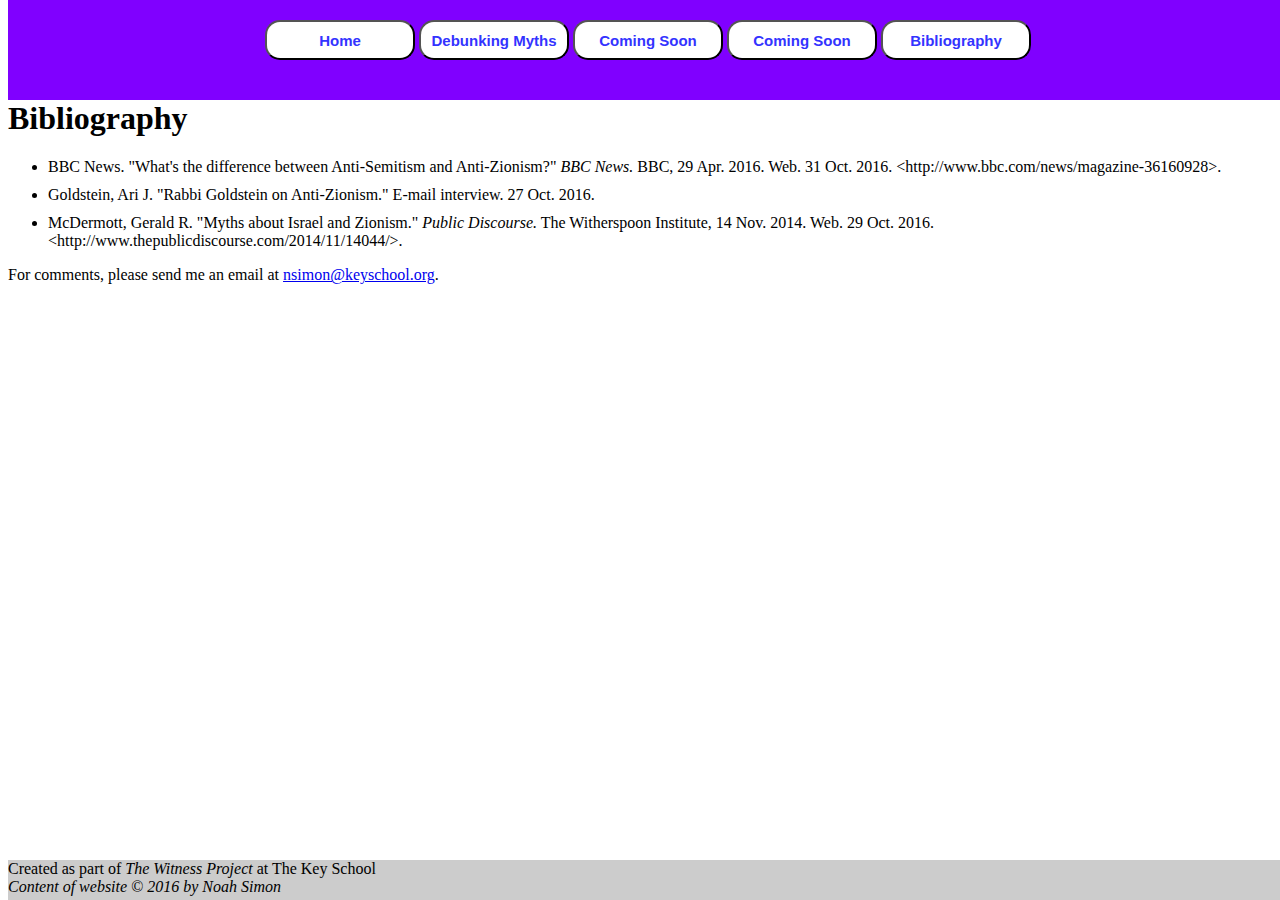
<file: bib.html>
<!DOCTYPE html>
<html>
	<head>
		<title>Bibliography</title>
		<script src="w3include.js"></script>
	</head>
	<body>
		<div w3-include-html="common.html"></div>
		<div id="main">
			<h1>Bibliography</h1>
			<ul>
				<li>BBC News. "What's the difference between Anti-Semitism and Anti-Zionism?" <cite>BBC News.</cite> BBC, 29 Apr. 2016. Web. 31 Oct. 2016. &lt;http://www.bbc.com/news/magazine-36160928>.</li>
				<li>Goldstein, Ari J. "Rabbi Goldstein on Anti-Zionism." E-mail interview. 27 Oct. 2016.</li>
				<li>McDermott, Gerald R. "Myths about Israel and Zionism." <cite>Public Discourse.</cite> The Witherspoon Institute, 14 Nov. 2014. Web. 29 Oct. 2016. &lt;http://www.thepublicdiscourse.com/2014/11/14044/>.</li>
			</ul>
			For comments, please send me an email at <a href="mailto:nsimon@keyschool.org">nsimon@keyschool.org</a>.
		</div>
	</body>
	<script>
	w3IncludeHTML();
	</script>
</html>
</file>
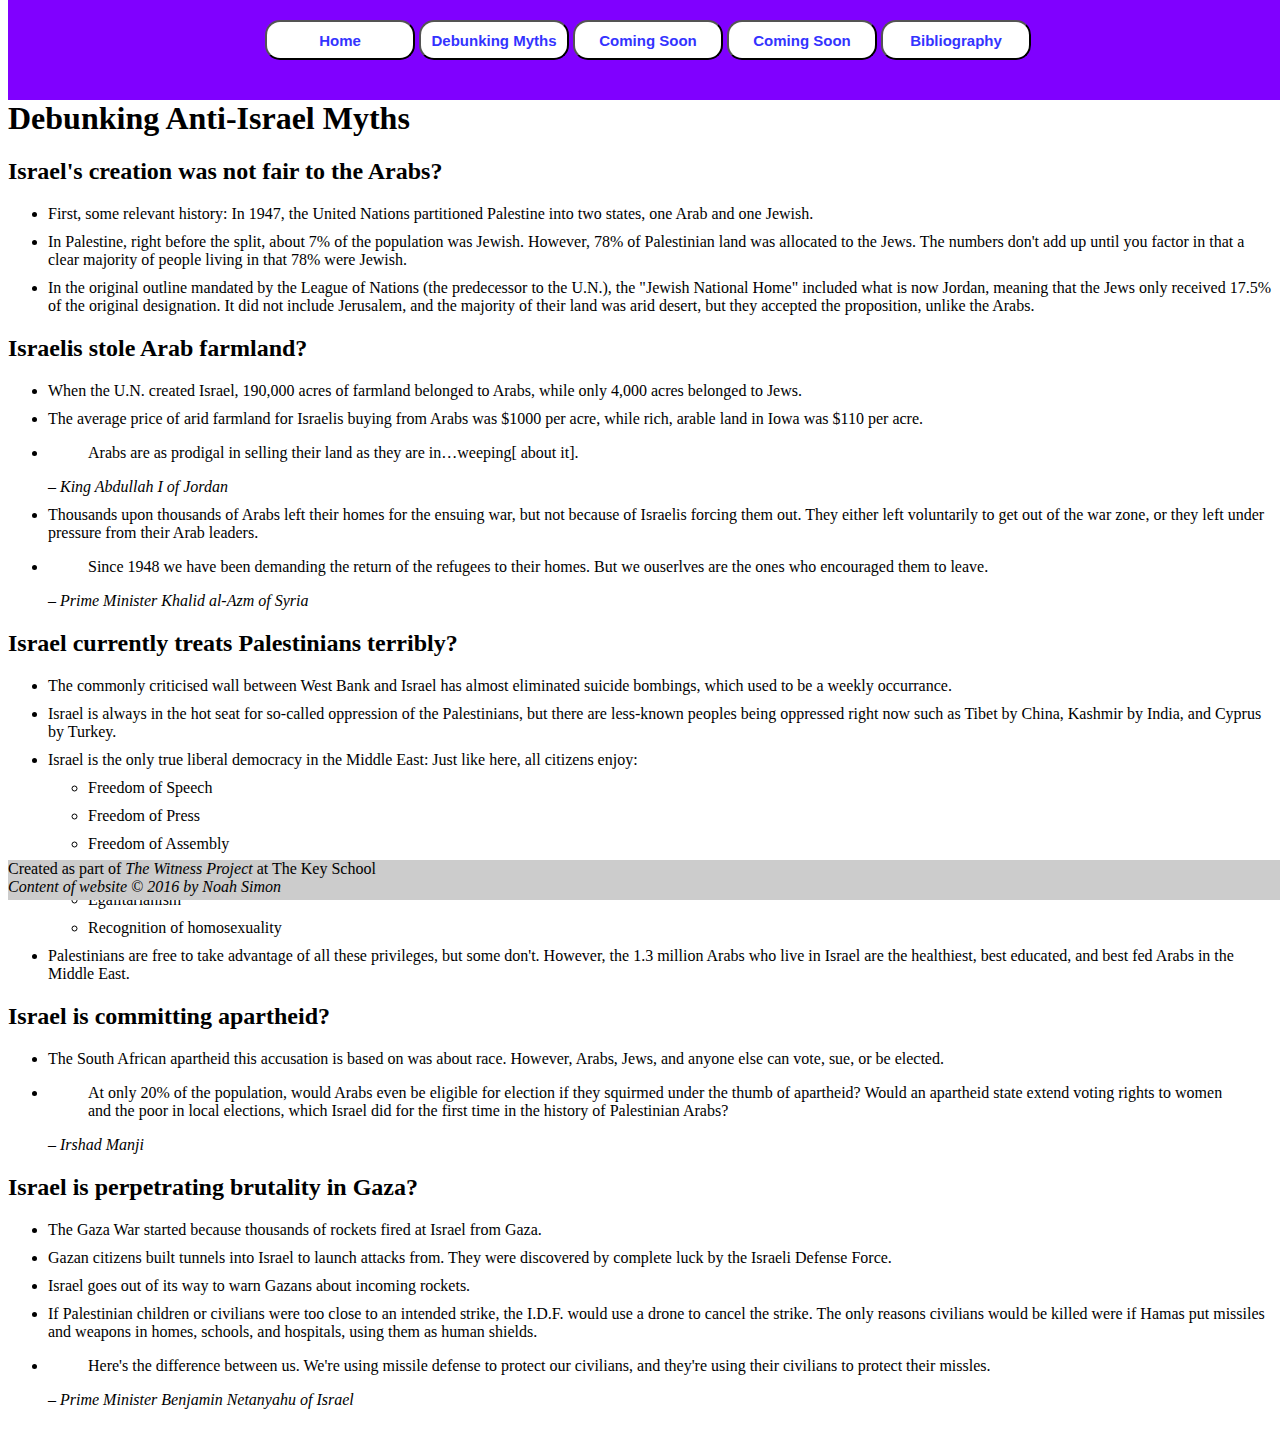
<file: debunk.html>
<!DOCTYPE html>
<html>
	<head>
		<title>Debunking Anti-Israel Myths</title>
		<script src="w3include.js"></script>
	</head>
	<body>
		<div w3-include-html="common.html"></div>
		<div id="main">
			<h1>Debunking Anti-Israel Myths</h1>
			<h2>Israel's creation was not fair to the Arabs?</h3>
			<ul>
				<li>First, some relevant history: In 1947, the United Nations partitioned Palestine into two states, one Arab and one Jewish.</li>
				<li>In Palestine, right before the split, about 7% of the population was Jewish. However, 78% of Palestinian land was allocated to the Jews. The numbers don't add up until you factor in that a clear majority of people living in that 78% were Jewish.</li>
				<li>In the original outline mandated by the League of Nations (the predecessor to the U.N.), the "Jewish National Home" included what is now Jordan, meaning that the Jews only received 17.5% of the original designation. It did not include Jerusalem, and the majority of their land was arid desert, but they accepted the proposition, unlike the Arabs.</li>
			</ul>
			<h2>Israelis stole Arab farmland?</h3>
			<ul>
				<li>When the U.N. created Israel, 190,000 acres of farmland belonged to Arabs, while only 4,000 acres belonged to Jews.</li>
				<li>The average price of arid farmland for Israelis buying from Arabs was $1000 per acre, while rich, arable land in Iowa was $110 per acre.</li>
				<li><blockquote>Arabs are as prodigal in selling their land as they are in&hellip;weeping[ about it].</blockquote><cite>&ndash; King Abdullah I of Jordan</cite></li>
				<li>Thousands upon thousands of Arabs left their homes for the ensuing war, but not because of Israelis forcing them out. They either left voluntarily to get out of the war zone, or they left under pressure from their Arab leaders.</li>
				<li><blockquote>Since 1948 we have been demanding the return of the refugees to their homes. But we ouserlves are the ones who encouraged them to leave.</blockquote><cite>&ndash; Prime Minister Khalid al-Azm of Syria</cite></li>
			</ul>
			<h2>Israel currently treats Palestinians terribly?</h2>
			<ul>
				<li>The commonly criticised wall between West Bank and Israel has almost eliminated suicide bombings, which used to be a weekly occurrance.</li>
				<li>Israel is always in the hot seat for so-called oppression of the Palestinians, but there are less-known peoples being oppressed right now such as Tibet by China, Kashmir by India, and Cyprus by Turkey.</li>
				<li>Israel is the only true liberal democracy in the Middle East: Just like here, all citizens enjoy:
					<ul>
						<li>Freedom of Speech</li>
						<li>Freedom of Press</li>
						<li>Freedom of Assembly</li>
						<li>Freedom of Religion</li>
						<li>Egalitarianism</li>
						<li>Recognition of homosexuality</li>
					</ul>
				</li>
				<li>Palestinians are free to take advantage of all these privileges, but some don't. However, the 1.3 million Arabs who live in Israel are the healthiest, best educated, and best fed Arabs in the Middle East.</li>
			</ul>
			<h2>Israel is committing apartheid?</h2>
			<ul>
				<li>The South African apartheid this accusation is based on was about race. However, Arabs, Jews, and anyone else can vote, sue, or be elected.</li>
				<li><blockquote>At only 20% of the population, would Arabs even be eligible for election if they squirmed under the thumb of apartheid? Would an apartheid state extend voting rights to women and the poor in local elections, which Israel did for the first time in the history of Palestinian Arabs?</blockquote><cite>&ndash; Irshad Manji</cite></li>
			</ul>
			<h2>Israel is perpetrating brutality in Gaza?</h2>
			<ul>
				<li>The Gaza War started because thousands of rockets fired at Israel from Gaza.</li>
				<li>Gazan citizens built tunnels into Israel to launch attacks from. They were discovered by complete luck by the Israeli Defense Force.</li>
				<li>Israel goes out of its way to warn Gazans about incoming rockets.</li>
				<li>If Palestinian children or civilians were too close to an intended strike, the I.D.F. would use a drone to cancel the strike. The only reasons civilians would be killed were if Hamas put missiles and weapons in homes, schools, and hospitals, using them as human shields.</li>
				<li><blockquote>Here's the difference between us. We're using missile defense to protect our civilians, and they're using their civilians to protect their missles.</blockquote><cite>&ndash; Prime Minister Benjamin Netanyahu of Israel</cite></li>
			</ul>
		</div>
	</body>
	<script>
	w3IncludeHTML();
	</script>
</html>
</file>
